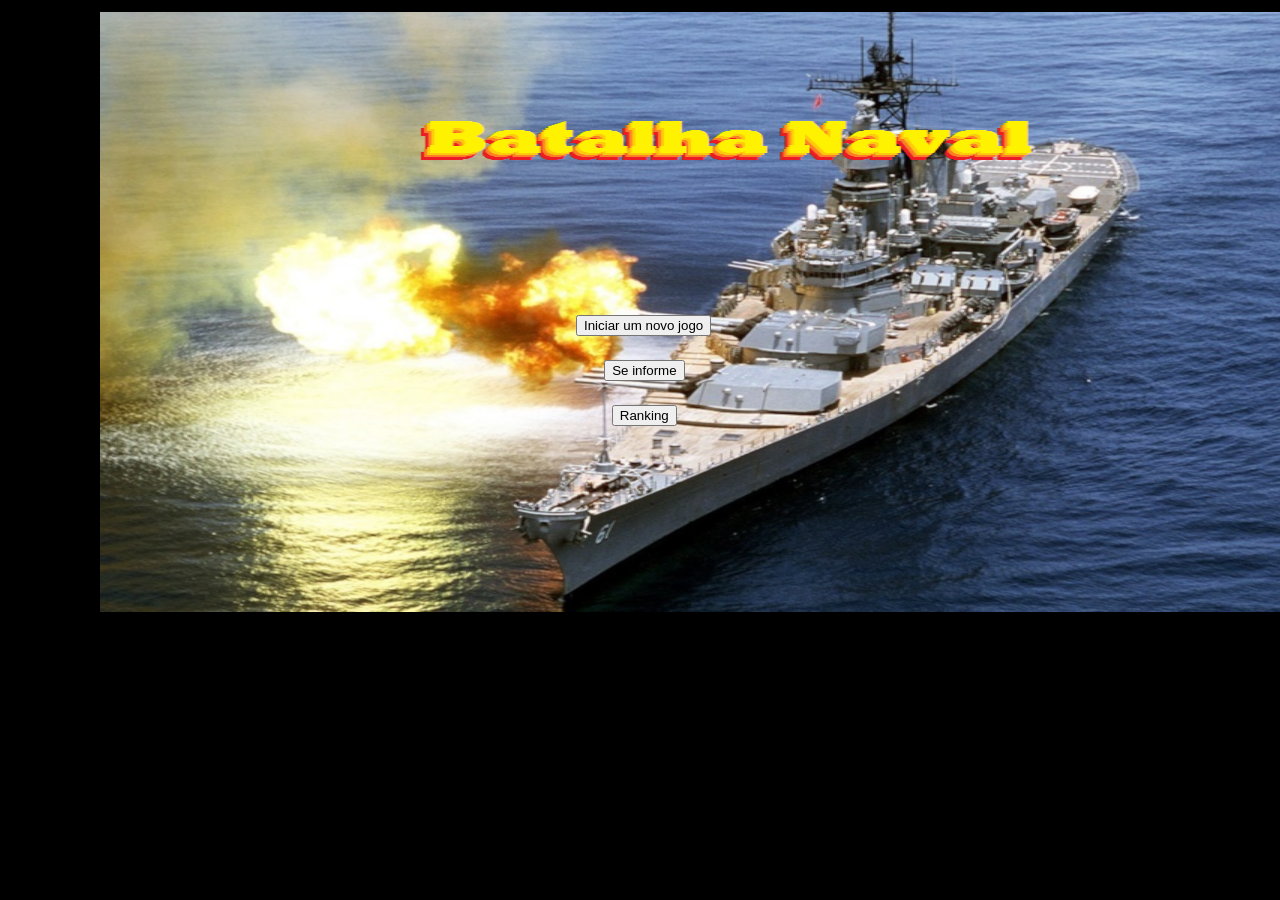
<file: menu.html>
<!doctype html>
<html>
	<head>
		<meta charset="utf-8" />
		<title>Menu</title>
		<style>
			body{
				background-image: url(img/telamenu2.png);
				background-attachment:fixed;
				background-size: 1200px 600px;
				background-repeat: no-repeat;
				background-position: 100px 12px;
				background-color: #000;
			}
		</style>
		<style type ="text/css">
			#centralizar{position:absolute; top:35%; left:45%;}
		</style>
		<style type = "text/css">
			#ranking{position:absolute; top:45%; left:47.8%;}
		</style>
		<style type = "text/css">
			#alinhado{position:absolute; top:40%; left:47.2%;}
		</style>
	</head>
	<body>
		<div id="centralizar">
			<button type="button">Iniciar um novo jogo</button>
		</div>
		<div id="ranking">
			<button type="button">Ranking</button>
		</div>
		<div id="alinhado">
			<button type="button">Se informe</button>
		</div>
		<script>
			function main(){
				document.addEventListener("mousedown", clicando);
			}
			function clicando(){
				ctx.fillStyle = "#50beff";
				ctx.fillRect(0, 0, 800, 600);	
			}
			main();
		</script>
	</body>
<html>
</file>
